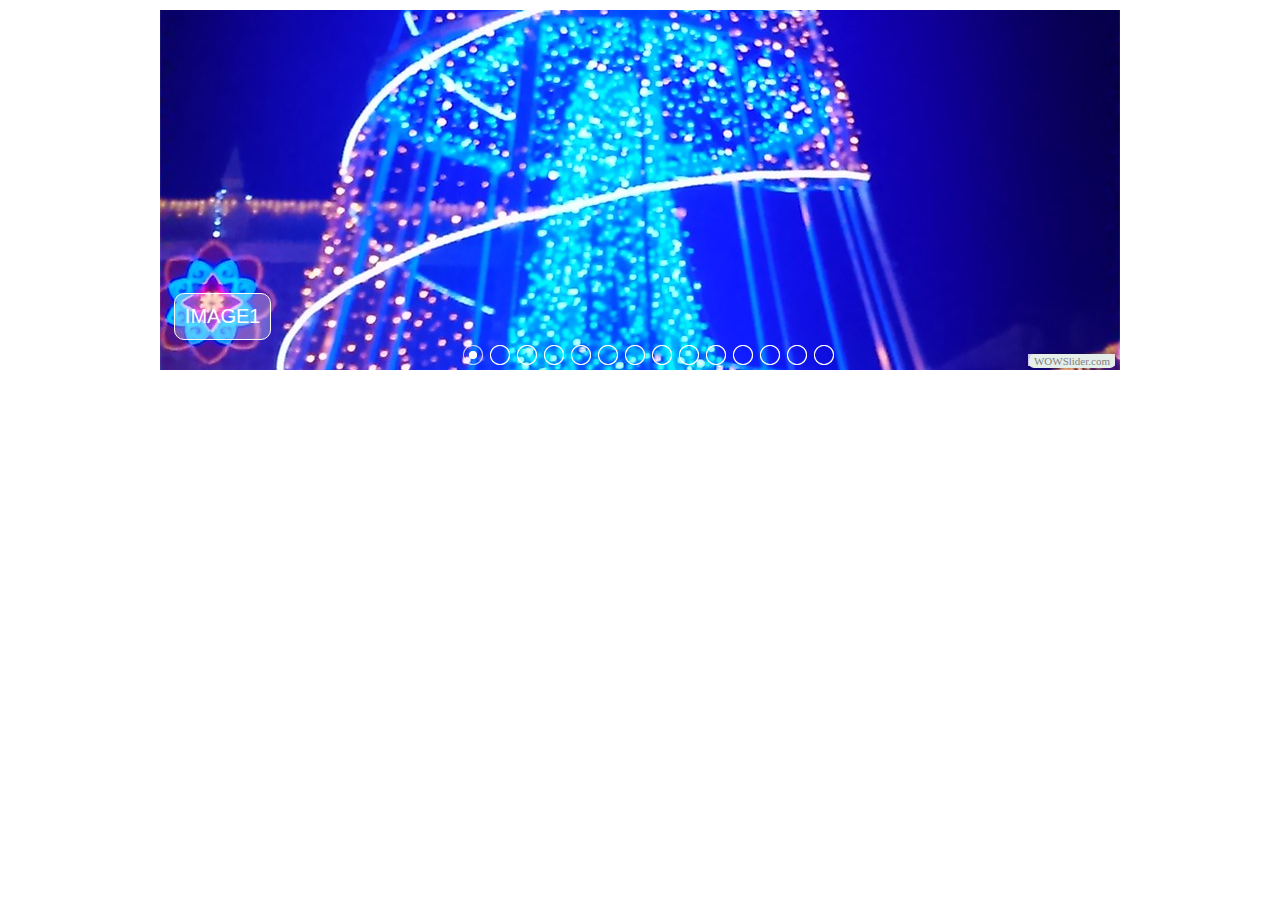
<file: visor.html>
<!DOCTYPE html PUBLIC "-//W3C//DTD XHTML 1.0 Strict//EN"
	"http://www.w3.org/TR/xhtml1/DTD/xhtml1-strict.dtd">
<html xmlns="http://www.w3.org/1999/xhtml">
<head>
	<title>visor generated by WOWSlider.com</title>
	<meta http-equiv="content-type" content="text/html; charset=utf-8" />
	<meta name="keywords" content="visor, WOW Slider, Slideshow Web, Gallery App" />
	<meta name="description" content="visor created with WOW Slider, a free wizard program that helps you easily generate beautiful web slideshow" />
	<!-- Start WOWSlider.com HEAD section -->
	<link rel="stylesheet" type="text/css" href="engine1/style.css" />
	<script type="text/javascript" src="engine1/jquery.js"></script>
	<!-- End WOWSlider.com HEAD section -->
</head>
<body style="background-color:#FFFFFF">
	<!-- Start WOWSlider.com BODY section -->
	<div id="wowslider-container1">
	<div class="ws_images"><ul>
<li><img src="data1/images/image1.jpg" alt="image1" title="image1" id="wows1_0"/></li>
<li><img src="data1/images/image2.jpg" alt="image2" title="image2" id="wows1_1"/></li>
<li><img src="data1/images/image3.jpg" alt="image3" title="image3" id="wows1_2"/></li>
<li><img src="data1/images/image4.jpg" alt="image4" title="image4" id="wows1_3"/></li>
<li><img src="data1/images/image5.jpg" alt="image5" title="image5" id="wows1_4"/></li>
<li><img src="data1/images/image6.jpg" alt="image6" title="image6" id="wows1_5"/></li>
<li><img src="data1/images/image7.jpg" alt="image7" title="image7" id="wows1_6"/></li>
<li><img src="data1/images/image8.jpg" alt="image8" title="image8" id="wows1_7"/></li>
<li><img src="data1/images/image9.jpg" alt="image9" title="image9" id="wows1_8"/></li>
<li><img src="data1/images/image10.jpg" alt="image10" title="image10" id="wows1_9"/></li>
<li><img src="data1/images/image11.jpg" alt="image11" title="image11" id="wows1_10"/></li>
<li><img src="data1/images/image12.jpg" alt="image12" title="image12" id="wows1_11"/></li>
<li><img src="data1/images/image13.jpg" alt="image13" title="image13" id="wows1_12"/></li>
<li><img src="data1/images/image14.jpg" alt="image14" title="image14" id="wows1_13"/></li>
</ul></div>
<div class="ws_bullets"><div>
<a href="#" title="image1"><img src="data1/tooltips/image1.jpg" alt="image1"/>1</a>
<a href="#" title="image2"><img src="data1/tooltips/image2.jpg" alt="image2"/>2</a>
<a href="#" title="image3"><img src="data1/tooltips/image3.jpg" alt="image3"/>3</a>
<a href="#" title="image4"><img src="data1/tooltips/image4.jpg" alt="image4"/>4</a>
<a href="#" title="image5"><img src="data1/tooltips/image5.jpg" alt="image5"/>5</a>
<a href="#" title="image6"><img src="data1/tooltips/image6.jpg" alt="image6"/>6</a>
<a href="#" title="image7"><img src="data1/tooltips/image7.jpg" alt="image7"/>7</a>
<a href="#" title="image8"><img src="data1/tooltips/image8.jpg" alt="image8"/>8</a>
<a href="#" title="image9"><img src="data1/tooltips/image9.jpg" alt="image9"/>9</a>
<a href="#" title="image10"><img src="data1/tooltips/image10.jpg" alt="image10"/>10</a>
<a href="#" title="image11"><img src="data1/tooltips/image11.jpg" alt="image11"/>11</a>
<a href="#" title="image12"><img src="data1/tooltips/image12.jpg" alt="image12"/>12</a>
<a href="#" title="image13"><img src="data1/tooltips/image13.jpg" alt="image13"/>13</a>
<a href="#" title="image14"><img src="data1/tooltips/image14.jpg" alt="image14"/>14</a>
</div></div>
<span class="wsl"><a href="http://wowslider.com">Slideshow Java</a> by WOWSlider.com v4.8</span>
	<div class="ws_shadow"></div>
	</div>
	<script type="text/javascript" src="engine1/wowslider.js"></script>
	<script type="text/javascript" src="engine1/script.js"></script>
	<!-- End WOWSlider.com BODY section -->
</body>
</html>
</file>
<file: engine1/style.css>
/*
 *	generated by WOW Slider 4.8
 *	template Pure
 */
@import url(http://fonts.googleapis.com/css?family=Arimo&subset=latin,cyrillic,latin-ext);
#wowslider-container1 { 
	zoom: 1; 
	position: relative; 
	max-width:960px;
	margin:0px auto 0px;
	z-index:90;
	border:2px solid #FFFFFF;
	text-align:left; /* reset align=center */
}
* html #wowslider-container1{ width:960px }
#wowslider-container1 .ws_images ul{
	position:relative;
	width: 10000%; 
	height:auto;
	left:0;
	list-style:none;
	margin:0;
	padding:0;
	border-spacing:0;
	overflow: visible;
	/*table-layout:fixed;*/
}
#wowslider-container1 .ws_images ul li{
	width:1%;
	line-height:0; /*opera*/
	float:left;
	font-size:0;
	padding:0 0 0 0 !important;
	margin:0 0 0 0 !important;
}

#wowslider-container1 .ws_images{
	position: relative;
	left:0;
	top:0;
	width:100%;
	height:100%;
	overflow:hidden;
}
#wowslider-container1 .ws_images a{
	width:100%;
	display:block;
	color:transparent;
}
#wowslider-container1 img{
	max-width: none !important;
}
#wowslider-container1 .ws_images img{
	width:100%;
	border:none 0;
	max-width: none;
	padding:0;
}
#wowslider-container1 a{ 
	text-decoration: none; 
	outline: none; 
	border: none; 
}

#wowslider-container1  .ws_bullets { 
	font-size: 0px; 
	float: left;
	position:absolute;
	z-index:70;
}
#wowslider-container1  .ws_bullets div{
	position:relative;
	float:left;
}
#wowslider-container1  .wsl{
	display:none;
}
#wowslider-container1 sound, 
#wowslider-container1 object{
	position:absolute;
}


#wowslider-container1  .ws_bullets { 
	padding: 5px; 
}
#wowslider-container1 .ws_bullets a { 
	width:20px;
	height:20px;
	background: url(./bullet.png) left top;
	float: left; 
	text-indent: -4000px; 
	position:relative;
	margin-left:7px;
	color:transparent;
}
#wowslider-container1 .ws_bullets a:hover{
	background-position: 0 50%;	
}
#wowslider-container1 .ws_bullets a.ws_selbull{ 
	background-position: 0 100%;
}	
#wowslider-container1 a.ws_next, #wowslider-container1 a.ws_prev {
	position:absolute;
	display:none;
	top:50%;
	margin-top:-24px;
	z-index:60;
	height: 64px;
	width: 64px;
	background-image: url(./arrows.png);
}
#wowslider-container1 a.ws_next{
	background-position: 100% 0;
	right:5px;
}
#wowslider-container1 a.ws_prev {
	left:5px;
	background-position: 0 0;  
}
#wowslider-container1 a.ws_next:hover{
	background-position: 100% 100%;
}
#wowslider-container1 a.ws_prev:hover {
	background-position: 0 100%; 
}
* html #wowslider-container1 a.ws_next,* html #wowslider-container1 a.ws_prev{display:block}
#wowslider-container1:hover a.ws_next, #wowslider-container1:hover a.ws_prev {display:block}

/*playpause*/
#wowslider-container1 .ws_playpause {
	display:none;
    width: 64px;
    height: 64px;
    position: absolute;
    top: 50%;
    left: 50%;
    margin-left: -25px;
    margin-top: -25px;
    z-index: 59;
}

#wowslider-container1:hover .ws_playpause {
	display:block;
}

#wowslider-container1 .ws_pause {
    background-image: url(./pause.png);
}

#wowslider-container1 .ws_play {
    background-image: url(./play.png);
}

#wowslider-container1 .ws_pause:hover, #wowslider-container1 .ws_play:hover {
    background-position: 100% 100% !important;
}/* bottom center */
#wowslider-container1  .ws_bullets {
   bottom: 0;
	left:50%;
	padding: 5px;
}
#wowslider-container1  .ws_bullets div{
	left:-50%;
}
#wowslider-container1 .ws-title{
	position:absolute;
	display:block;
	bottom: -5px;
	left: 0px; 
	margin:35px 15px;
	padding:12px 10px;
	color:#777777;
	z-index: 50;
	font-family:'Open Sans', Tahoma, Geneva, sans-serif;
	font-size: 20px;
	line-height: 21px;
	text-transform: uppercase;
	color: #FFFFFF;
	
    background-color: rgba(255, 255, 255, 0.3);
    border: 1px solid #FFFFFF;
    border-radius: 10px 10px 10px 10px;
    -moz-border-radius: 10px 10px 10px 10px;
    -webkit-border-radius: 10px 10px 10px 10px;
}
#wowslider-container1 .ws-title div{
	margin-top: 6px;
	font-size: 16px;
	line-height: 18px;
	font-weight: normal;
	color: #FFFFFF;
}

#wowslider-container1 .ws_images ul{
	animation: wsBasic 56s infinite;
	-moz-animation: wsBasic 56s infinite;
	-webkit-animation: wsBasic 56s infinite;
}
@keyframes wsBasic{0%{left:-0%} 3.57%{left:-0%} 7.14%{left:-100%} 10.71%{left:-100%} 14.29%{left:-200%} 17.86%{left:-200%} 21.43%{left:-300%} 25%{left:-300%} 28.57%{left:-400%} 32.14%{left:-400%} 35.71%{left:-500%} 39.29%{left:-500%} 42.86%{left:-600%} 46.43%{left:-600%} 50%{left:-700%} 53.57%{left:-700%} 57.14%{left:-800%} 60.71%{left:-800%} 64.29%{left:-900%} 67.86%{left:-900%} 71.43%{left:-1000%} 75%{left:-1000%} 78.57%{left:-1100%} 82.14%{left:-1100%} 85.71%{left:-1200%} 89.29%{left:-1200%} 92.86%{left:-1300%} 96.43%{left:-1300%} }
@-moz-keyframes wsBasic{0%{left:-0%} 3.57%{left:-0%} 7.14%{left:-100%} 10.71%{left:-100%} 14.29%{left:-200%} 17.86%{left:-200%} 21.43%{left:-300%} 25%{left:-300%} 28.57%{left:-400%} 32.14%{left:-400%} 35.71%{left:-500%} 39.29%{left:-500%} 42.86%{left:-600%} 46.43%{left:-600%} 50%{left:-700%} 53.57%{left:-700%} 57.14%{left:-800%} 60.71%{left:-800%} 64.29%{left:-900%} 67.86%{left:-900%} 71.43%{left:-1000%} 75%{left:-1000%} 78.57%{left:-1100%} 82.14%{left:-1100%} 85.71%{left:-1200%} 89.29%{left:-1200%} 92.86%{left:-1300%} 96.43%{left:-1300%} }
@-webkit-keyframes wsBasic{0%{left:-0%} 3.57%{left:-0%} 7.14%{left:-100%} 10.71%{left:-100%} 14.29%{left:-200%} 17.86%{left:-200%} 21.43%{left:-300%} 25%{left:-300%} 28.57%{left:-400%} 32.14%{left:-400%} 35.71%{left:-500%} 39.29%{left:-500%} 42.86%{left:-600%} 46.43%{left:-600%} 50%{left:-700%} 53.57%{left:-700%} 57.14%{left:-800%} 60.71%{left:-800%} 64.29%{left:-900%} 67.86%{left:-900%} 71.43%{left:-1000%} 75%{left:-1000%} 78.57%{left:-1100%} 82.14%{left:-1100%} 85.71%{left:-1200%} 89.29%{left:-1200%} 92.86%{left:-1300%} 96.43%{left:-1300%} }

#wowslider-container1 .ws_bullets  a img{
	text-indent:0;
	display:block;
	bottom:25px;
	left:-64px;
	visibility:hidden;
	position:absolute;
    border: 1px solid rgba(220, 220, 220, 0.6);
	border-radius:1px;
	
	-moz-border-radius:2px;
	-webkit-border-radius:2px;
	max-width:none;
}
#wowslider-container1 .ws_bullets a:hover img{
	visibility:visible;
}

#wowslider-container1 .ws_bulframe div div{
	height:48px;
	overflow:visible;
	position:relative;
}
#wowslider-container1 .ws_bulframe div {
	
	left:0;
	overflow:hidden;
	position:relative;
	width:128px;
	background-color:#FFFFFF;
	
 
	
}
#wowslider-container1  .ws_bullets .ws_bulframe{
	
	display:none;
	bottom:29px;
	overflow:visible;
	position:absolute;
	cursor:pointer;
    -moz-box-shadow: 0 1px 3px rgba(0, 0, 0, 0.4);
	box-shadow: 0 1px 3px rgba(0, 0, 0, 0.4);
    border: 1px solid #FFF;
	border-radius:3px;
	-moz-border-radius:3px;
}
#wowslider-container1 .ws_bulframe span{
	display:block;
	position:absolute;
	bottom:-8px;
	margin-left:1px;
	left:64px;
	background:url(./triangle.png);
	width:15px;
	height:6px;
}
</file>
